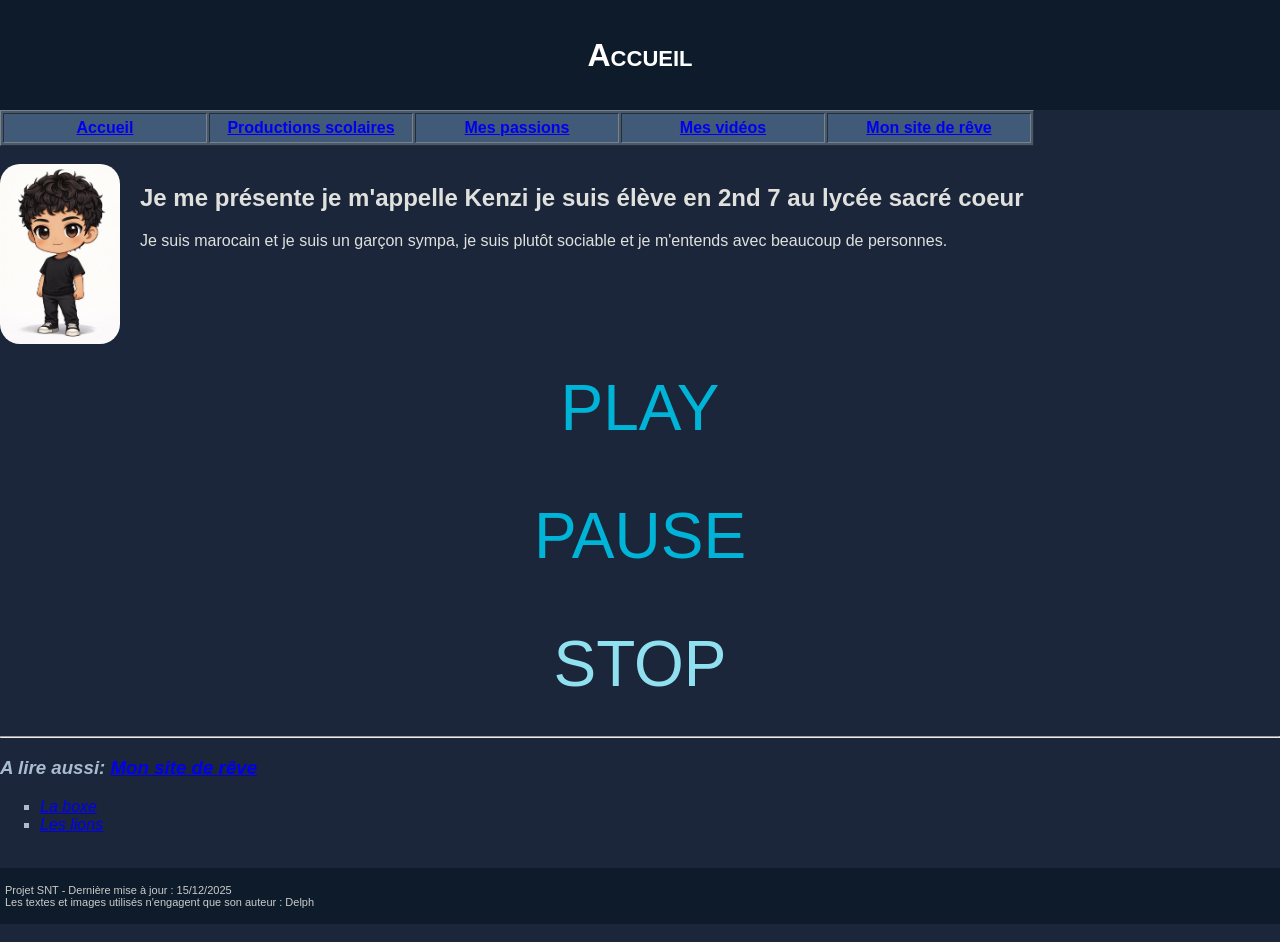
<file: index.html>
﻿<!DOCTYPE html>
<html lang="fr">
 
<head>
<title> Site de Kenzi </title>
<meta charset="utf-8" />
<link rel="preconnect" href="https://fonts.googleapis.com">
<link rel="preconnect" href="https://fonts.gstatic.com" crossorigin>
<link href="https://fonts.googleapis.com/css2?family=Merriweather:ital,opsz,wght@0,18..144,300..900;1,18..144,300..900&display=swap" rel="stylesheet">

<link rel="stylesheet" href="style.css" type="text/css" />
</head>
 
<body>
<div id="entete-de-page"> 
<p> Accueil <br/> </p>
</div> 
<table id="bloc-menu" border="1">
<tr>
<th><a href="index.html"> Accueil </a></th>
<th><a href="productions.html">Productions scolaires</a></th>
<th><a href="passions.html">Mes passions</a></th>
<th><a href="videos.html">Mes vidéos</a></th>
<th><a href="monsitedereve.html">Mon site de rêve</a></th>

</tr>
</table> <br/> 
<div class="presentation">
  <img src="avatar.png" alt="ceci est mon avatar" class="arrondie" style="width300px;">
  <div class="texte-presentation">
   <h2>Je me présente je m'appelle Kenzi je suis élève en 2nd 7 au lycée sacré coeur </h2>
    <p>Je suis marocain et je suis un garçon sympa, je suis plutôt sociable et je m'entends avec beaucoup de personnes.</p>
  </div> 
                </div>
	<div>
	<!--on ajoute le lien où se trouve la musique -->
<audio  id="zic"src="music.mp3"></audio>
<!--on nomme les boutons et leur statut -->
<div>
<a href="javascript:void(0)" onclick="changeState(0)" class="bouton">PLAY</a>
<a href="javascript:void(0)" onclick="changeState(1)" class="bouton">PAUSE</a>
<a href="javascript:void(0)" onclick="changeState(2)" class="bouton active">STOP</a>
</div>
<!--on écrit les variable du script -->
<script>
<!--on attribue valeur et fonction de chaque bouton -->
function changeState(x){
let boutons = document.querySelectorAll(".bouton");
let audio = document.querySelector("#zic");
for(let i =0; i<boutons.length; i++){
boutons[i].classList.remove("active");
}
boutons[x].classList.add("active");
if(x == 0){
audio.play();
}
if(x == 1){
audio.pause();
}
if(x == 2){
audio.pause();
audio.currentTime = 0;
}
}
</script></div>

<hr>
<div id="infos">
<h3> A lire aussi: <a href="monsitedereve.html">Mon site de rêve</a></h3>
<ul>
<li> <a href="boxe.html"> La boxe</a></h3> </li>
<li> <a href="lions.html"> Les lions</a></h3>  </li>
</ul>
</div>
</div> <br/> 
<div id="pied-de-page">
<p> Projet SNT - Dernière mise à jour : 15/12/2025 <br/>

		Les textes et images utilisés n'engagent que son auteur : Delph </p>
</div> <br/>
 
</body>
 
</html>
</file>
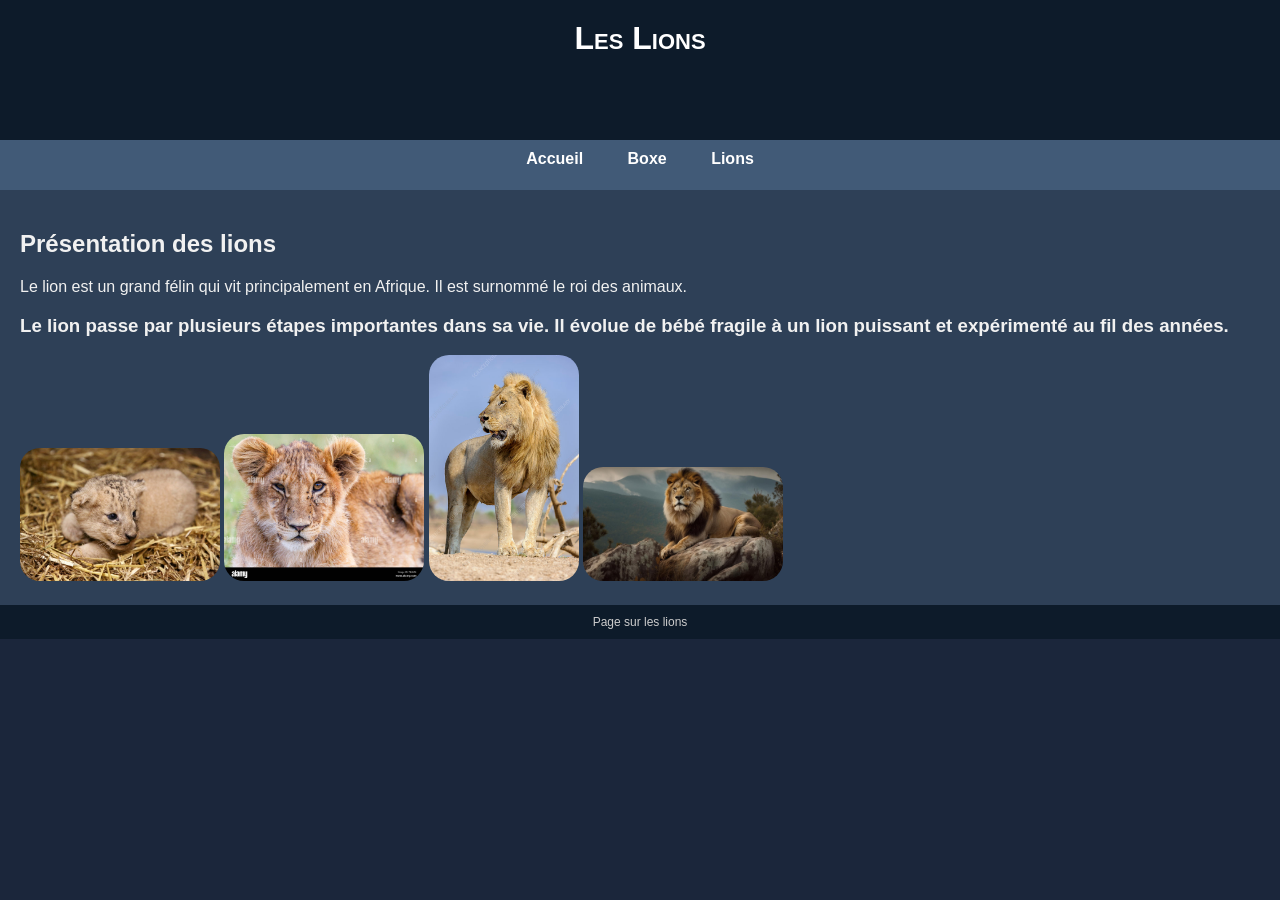
<file: lions.html>
<!DOCTYPE html>
<html>
<head>
	<meta charset="UTF-8">
	<title>Les Lions</title>
	<link rel="stylesheet" href="style-reve.css">
</head>

<body>

<div id="entete-de-page">
	Les Lions
</div>

<div id="bloc-menu">
	<a href="index.html">Accueil</a>
	<a href="boxe.html">Boxe</a>
	<a href="lions.html">Lions</a>
</div>

<div id="contenu">
	<h2>Présentation des lions</h2>

	<p>
	Le lion est un grand félin qui vit principalement en Afrique.
	Il est surnommé le roi des animaux.
	</p>

	<h3>Le lion passe par plusieurs étapes importantes dans sa vie. Il évolue de bébé fragile à un lion puissant et expérimenté au fil des années.</h3>

	<img src="bebe.jpg" class="arrondie" width="200px;">
	<img src="ado.jpg" class="arrondie" width="200px;">
	<img src="adulte.jpg" class="arrondie" width="150px;">
	<img src="age.jpg" class="arrondie" width="200px;">
	
</div>

<div id="pied-de-page">
	Page sur les lions
</div>

</body>
</html>
</file>
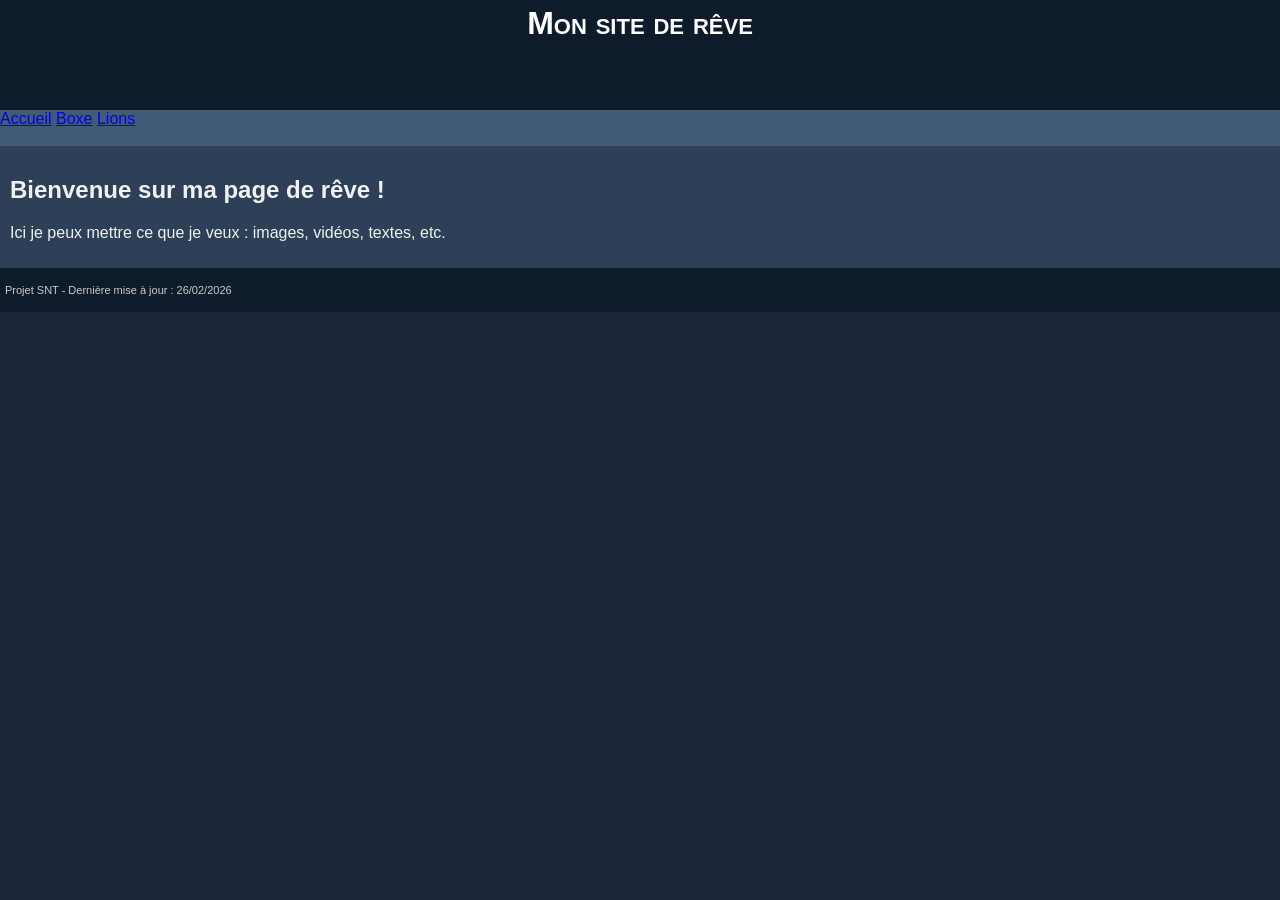
<file: monsitedereve.html>
<!DOCTYPE html>
<html lang="fr">
<head>
<meta charset="UTF-8">
<title>Mon site de rêve</title>
<link rel="stylesheet" href="style.css" type="text/css">
</head>
<body>

<div id="entete-de-page">Mon site de rêve</div>

<div id="bloc-menu">
    <a href="index.html">Accueil</a>
	<a href="boxe.html">Boxe</a>
	<a href="lions.html">Lions</a>
</div>

<div id="contenu">
    <h2>Bienvenue sur ma page de rêve !</h2>
    <p>Ici je peux mettre ce que je veux : images, vidéos, textes, etc.</p>
</div>

<div id="pied-de-page">
<p>Projet SNT - Dernière mise à jour : 26/02/2026</p>
</div>

</body>
</html>
</file>
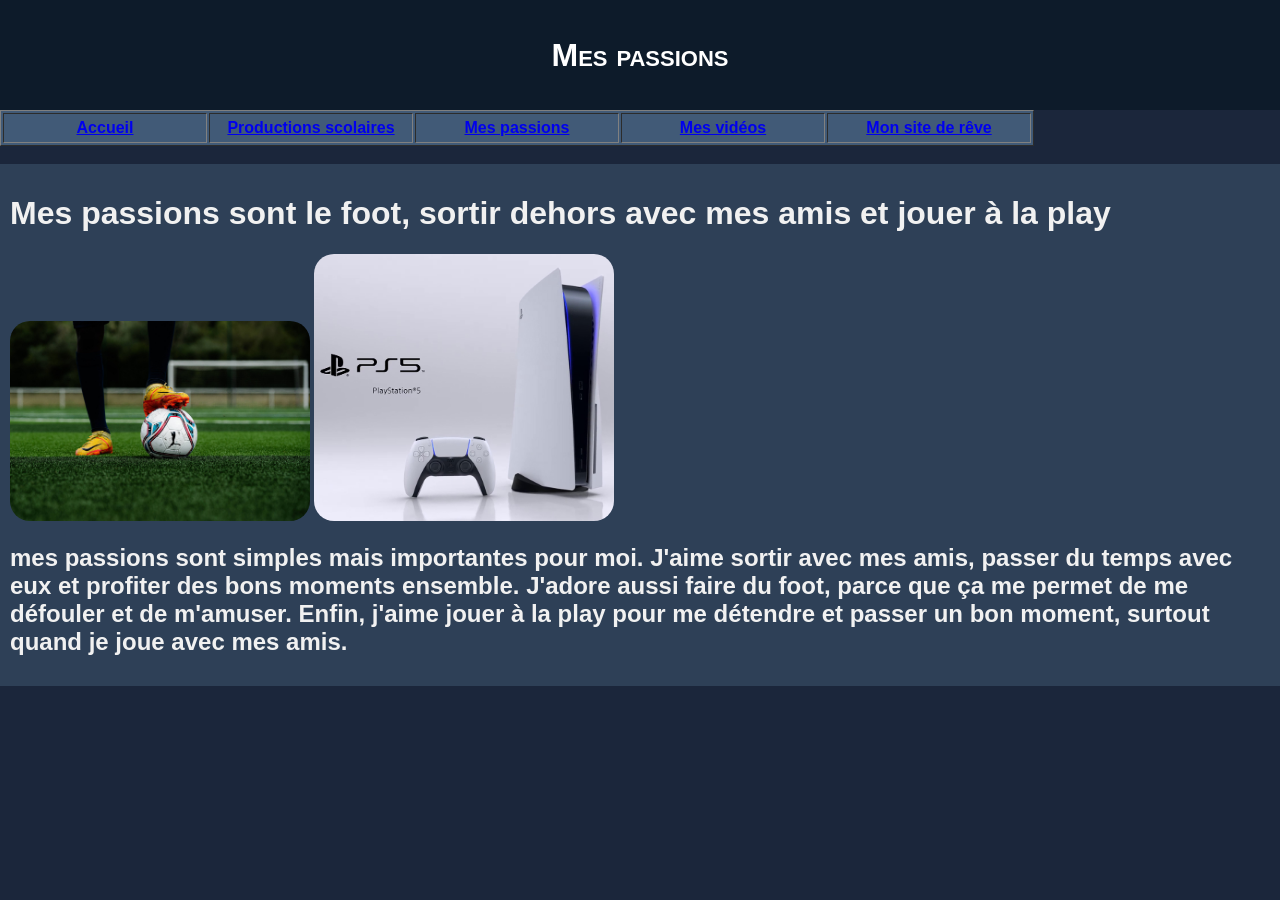
<file: passions.html>
<!DOCTYPE html>
<html lang="fr">

<head>
	<title> Mes passions </title>
	<meta charset="utf-8" />
	<link rel="stylesheet" href="style.css" type="text/css" />
</head>

<body>
	<div id="entete-de-page"> 
		<p> Mes passions <br/> </p>
	</div> 
	<table id="bloc-menu" border="1">
	<tr>
		<th><a href="index.html"> Accueil </a></th>
		<th><a href="productions.html">Productions scolaires</a></th>
		<th><a href="passions.html"> Mes passions</a></th>
		<th><a href="videos.html">Mes vidéos</a></th>
	<th><a href="monsitedereve.html">Mon site de rêve</a></th>
		
	</tr>
	</table> <br/> 
	<div id="contenu">
		<h1> Mes passions sont le foot, sortir dehors avec mes amis et jouer à la play</h1>
	<img src="foot.jpg" class="arrondie" style="width:300px;">
	<img src="play.jpg" class="arrondie" style="width:300px;">
		 <h2>mes passions sont simples mais importantes pour moi. J'aime sortir avec mes amis, passer du temps avec eux et profiter des bons moments ensemble. J'adore aussi faire du foot, parce que ça me permet de me défouler et de m'amuser. Enfin, j'aime jouer à la play pour me détendre et passer un bon moment, surtout quand je joue avec mes amis. </h2>
	</div> <br/> 
	
</body>

</html>
</file>
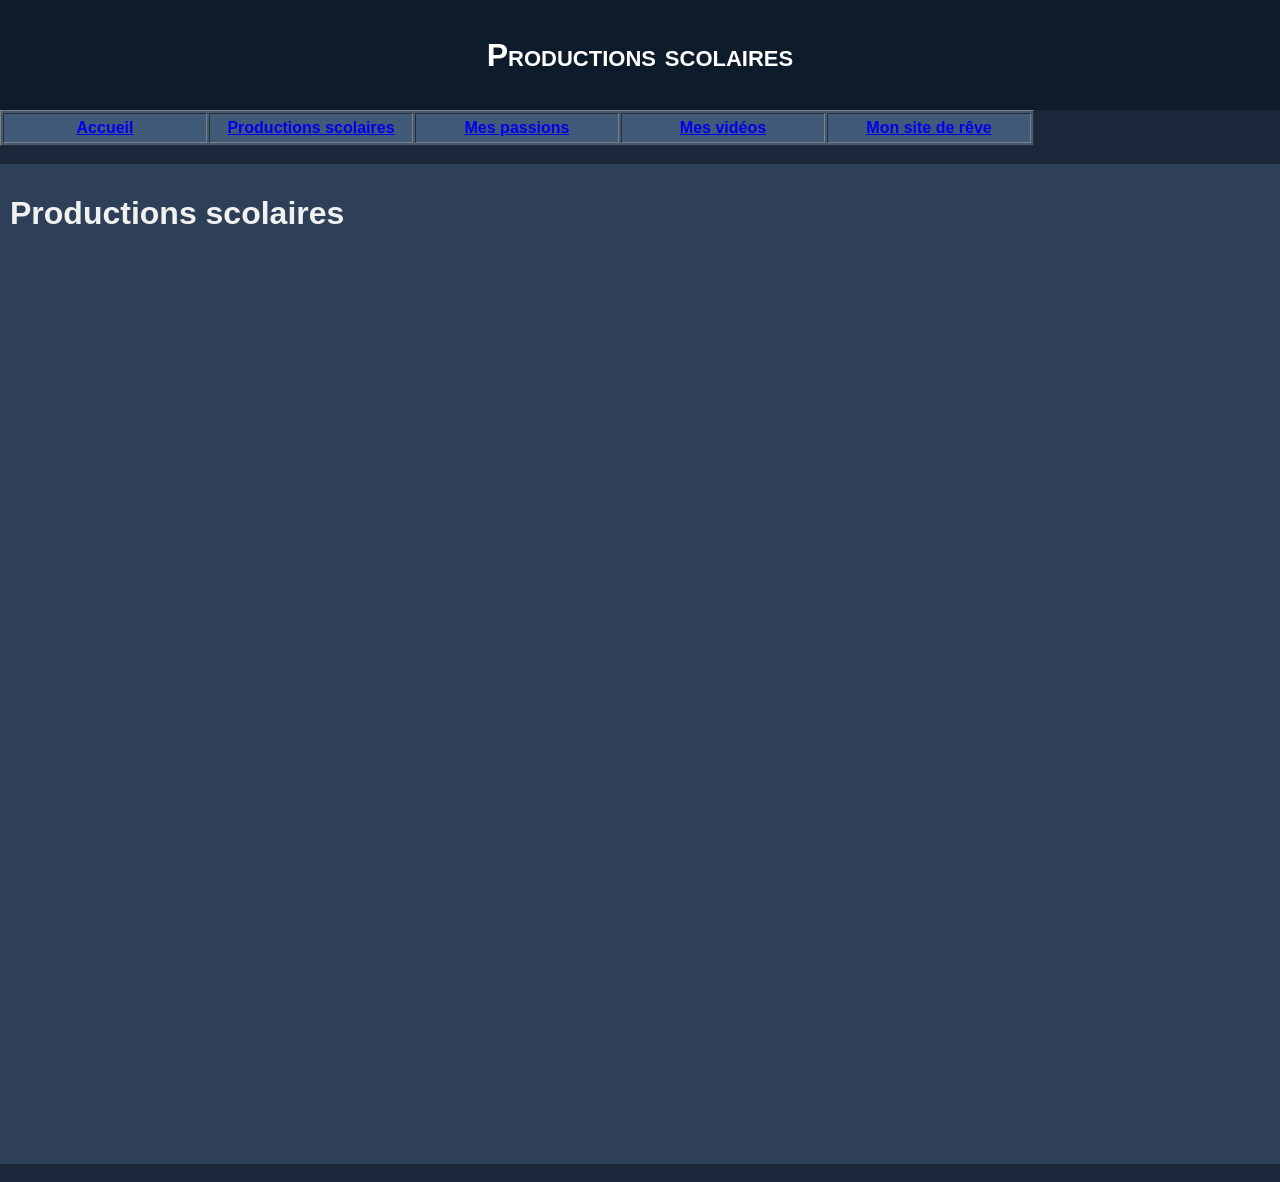
<file: productions.html>
<!DOCTYPE html>
<html lang="fr">
 
<head>
<title> Productions scolaires </title>
<meta charset="utf-8" />
<link rel="stylesheet" href="style.css" type="text/css" />
</head>
 
<body>
<div id="entete-de-page"> 
<p> Productions scolaires </p>
</div> 
<table id="bloc-menu" border="1">
<tr>
<th><a href="index.html"> Accueil </a></th>
<th><a href="productions.html">Productions scolaires</a></th>
<th><a href="passions.html">Mes passions</a></th>
<th><a href="videos.html">Mes vidéos</a></th>
<th><a href="monsitederevehtml">Mon site de rêve</a></th>
</tr>
</table> <br/> 
<div id="contenu">
<h1> Productions scolaires </h1>	
<iframe src="https://padlet.com/lyceesacrecoeur/BDS1_kenzihamedane_905283ba6a2129f7" width="90%" height="100%"></iframe>
</div> <br/> 
</body>
 
</html>
</file>
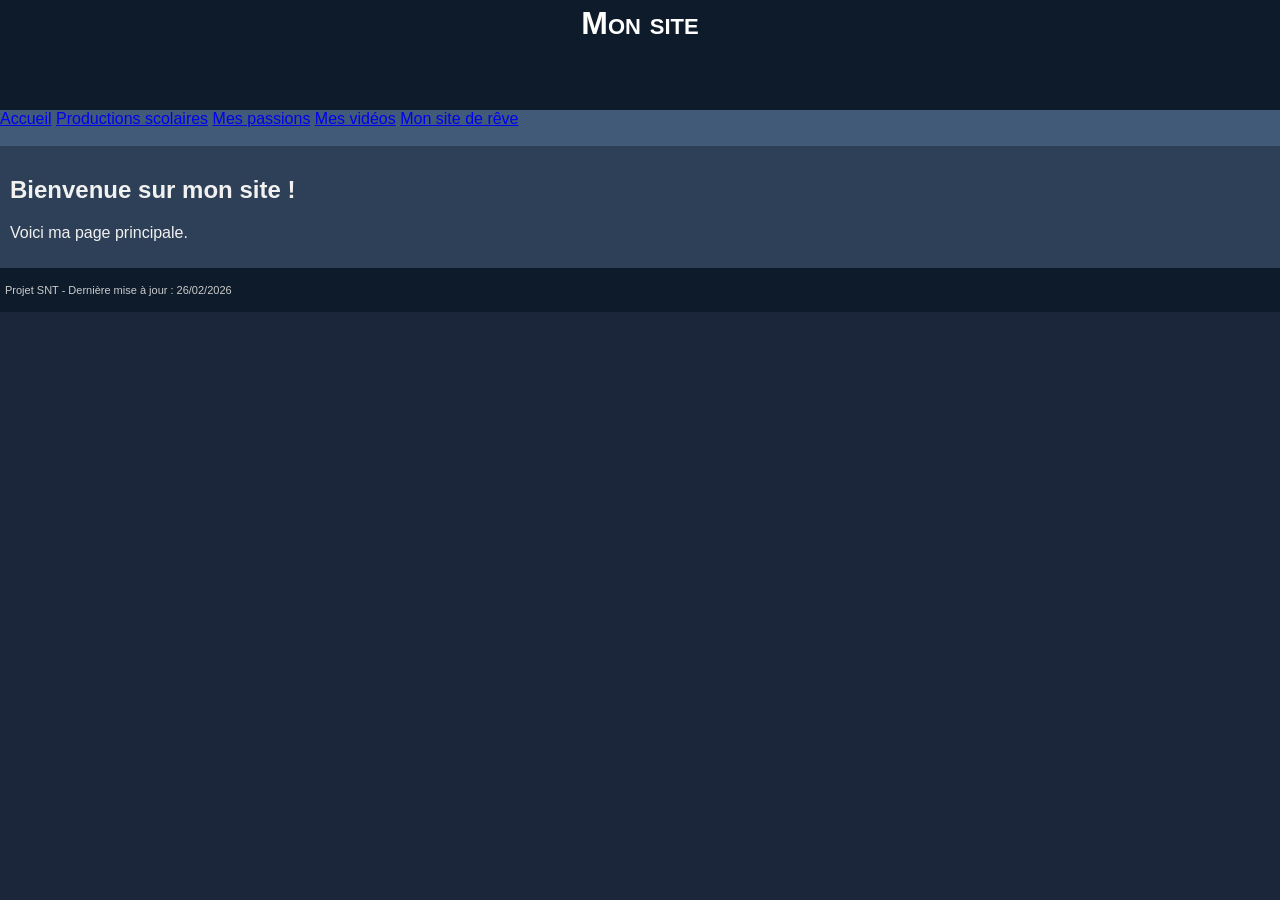
<file: site.html>
<!DOCTYPE html>
<html lang="fr">
<head>
<meta charset="UTF-8">
<title>Site de Kenzi</title>
<link rel="stylesheet" href="style.css">
</head>
<body>

<div id="entete-de-page">Mon site</div>

<!-- Menu -->
<div id="bloc-menu">
    <a href="site.html">Accueil</a>
    <a href="productions.html">Productions scolaires</a>
    <a href="passions.html">Mes passions</a>
    <a href="Videos.html">Mes vidéos</a>
    <a href="monsitedereve.html">Mon site de rêve</a>
</div>

<div id="contenu">
    <h2>Bienvenue sur mon site !</h2>
    <p>Voici ma page principale.</p>
</div>

<div id="pied-de-page">
    <p>Projet SNT - Dernière mise à jour : 26/02/2026</p>
</div>

</body>
</html>
</file>
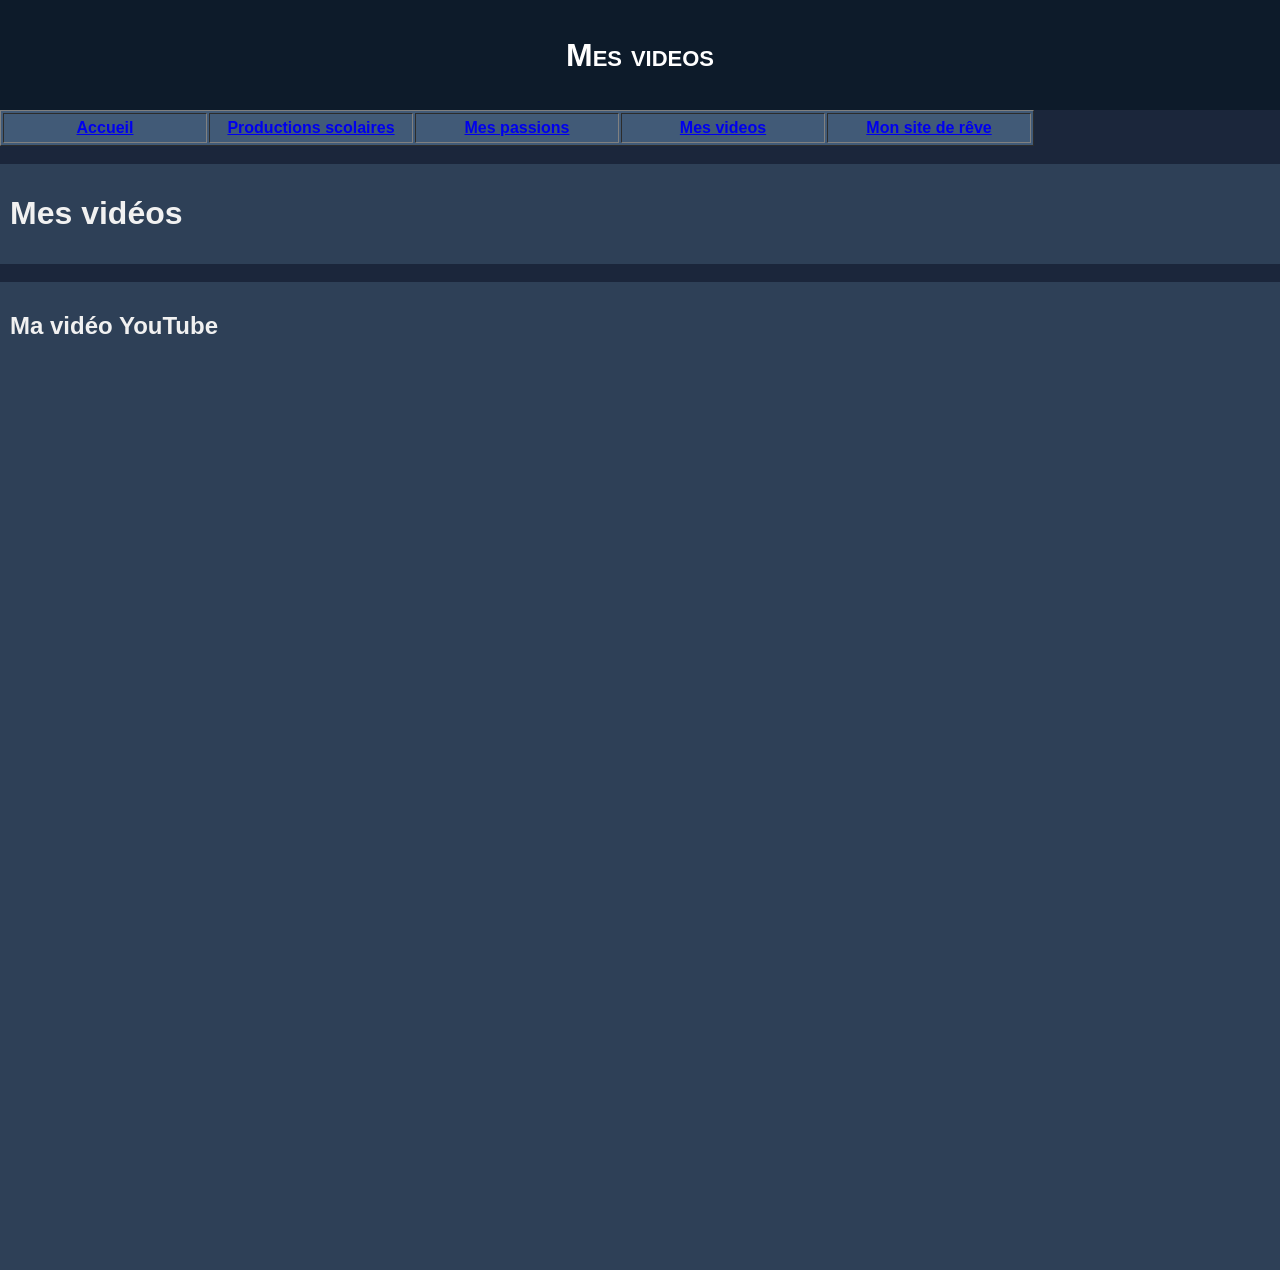
<file: videos.html>
<!DOCTYPE html>
<html lang="fr">

<head>
	<title> Video </title>
	<meta charset="utf-8" />
	<link rel="stylesheet" href="style.css" type="text/css" />
</head>

<body>
	<div id="entete-de-page"> 
		<p> Mes videos <br/> </p>
	</div> 
	<table id="bloc-menu" border="1">
	<tr>
		<th><a href="index.html"> Accueil </a></th>
		<th><a href="productions.html">Productions scolaires</a></th>
		<th><a href="passions.html"> Mes passions</a></th>
		<th><a href="videos.html"> Mes videos</a></th>
		<th><a href="monsitedereve.html">Mon site de rêve</a></th>
		
	</tr>
	</table> <br/> 
	<div id="contenu">
		<h1> Mes vidéos </h1>
	</div> <br/> 
	<div id="contenu">
    <h2>Ma vidéo YouTube</h2>

   <iframe width="560" height="315" src="https://www.youtube.com/embed/ylYqc496X0Y?si=ffYzdfToa9WQ9ZLV" title="YouTube video player" frameborder="0" allow="accelerometer; autoplay; clipboard-write; encrypted-media; gyroscope; picture-in-picture; web-share" referrerpolicy="strict-origin-when-cross-origin" allowfullscreen></iframe>

</div>

</html>
</file>
<file: style.css>
iframe {
	height:100vh;
	width:100%;
}

body {
	margin: 0;
	padding: 0;
	background-color: #1B263B; /* bleu nuit */
	font-family: Arial, sans-serif;
	font-size: 16px;
}

.presentation {
  display: flex;
  gap: 20px;
  align-items: flex-start;
}

.presentation img {
  width: 120px;
  height: auto;
}

.texte-presentation {
  flex: 1;
  color:#E0E1DD; /* gris clair */
}

th { width: 200px;}
ul { list-style-type: square; }

#entete-de-page {
	padding: 5px;
	height: 100px;
	background-color:#0D1B2A; /* bleu très foncé */
	font-size: 32px;
	font-weight: bold;
	font-variant: small-caps;
	text-align: center;
	color: #FFFFFF;
}

#bloc-menu {
	height: 36px;
	background-color: #415A77; /* bleu gris */
	float: center;
	color: #FFFFFF;
}

#contenu {
	padding: 10px;
	background-color: #2E4057; /* bleu acier */
	color: #F1F1F1;
}

#infos {
	color:#A9BCD0; /* gris bleuté */
	font-style: italic;
}

#pied-de-page {
	padding: 5px;
	background-color: #0D1B2A; /* même que l’entête */
	font-size: 11px;
	color: #CCCCCC;
}

iframe { 
	display: block; 
	border: none; 
	width: 90%; 
	margin: auto : 
}

/* créer des commandes pour lancer /arrêter de la musique */
.bouton {
	display:block;
	text-align:center;
	text-decoration:none;
	font-weight: 400;
	color:#00B4D8; /* bleu électrique */
	font-size:4rem;
	line-height:2em;
}

.bouton.active {
	color:#90E0EF; /* bleu clair */
}

/* mettre une image aux bords arrondis */
.arrondie {
	-moz-border-radius:20px;
	-webkit-border-radius:20px;
	border-radius:20px;
}

.merriweather-<uniquifier> {
  font-family: "Merriweather", serif;
  font-optical-sizing: auto;
  font-weight: <weight>;
  font-style: normal;
  font-variation-settings:
    "wdth" 100;
}
</file>
<file: style-reve.css>
body {
	margin: 0;
	padding: 0;
	background-color: #1B263B; /* bleu nuit */
	font-family: Arial, sans-serif;
	font-size: 16px;
	color: #F1F1F1;
}

/* En-tête */
#entete-de-page {
	padding: 20px;
	height: 100px;
	background-color:#0D1B2A;
	font-size: 32px;
	font-weight: bold;
	font-variant: small-caps;
	text-align: center;
	color: #FFFFFF;
}

/* Menu */
#bloc-menu {
	height: 40px;
	background-color: #415A77;
	text-align: center;
	padding-top: 10px;
}

#bloc-menu a {
	color: white;
	text-decoration: none;
	margin: 0 20px;
	font-weight: bold;
}

#bloc-menu a:hover {
	color: #00B4D8;
}

/* Contenu */
#contenu {
	padding: 20px;
	background-color: #2E4057;
}

/* Pied de page */
#pied-de-page {
	padding: 10px;
	background-color: #0D1B2A;
	font-size: 12px;
	text-align: center;
	color: #CCCCCC;
}

/* Image arrondie */
.arrondie {
	border-radius: 20px;
}
</file>
